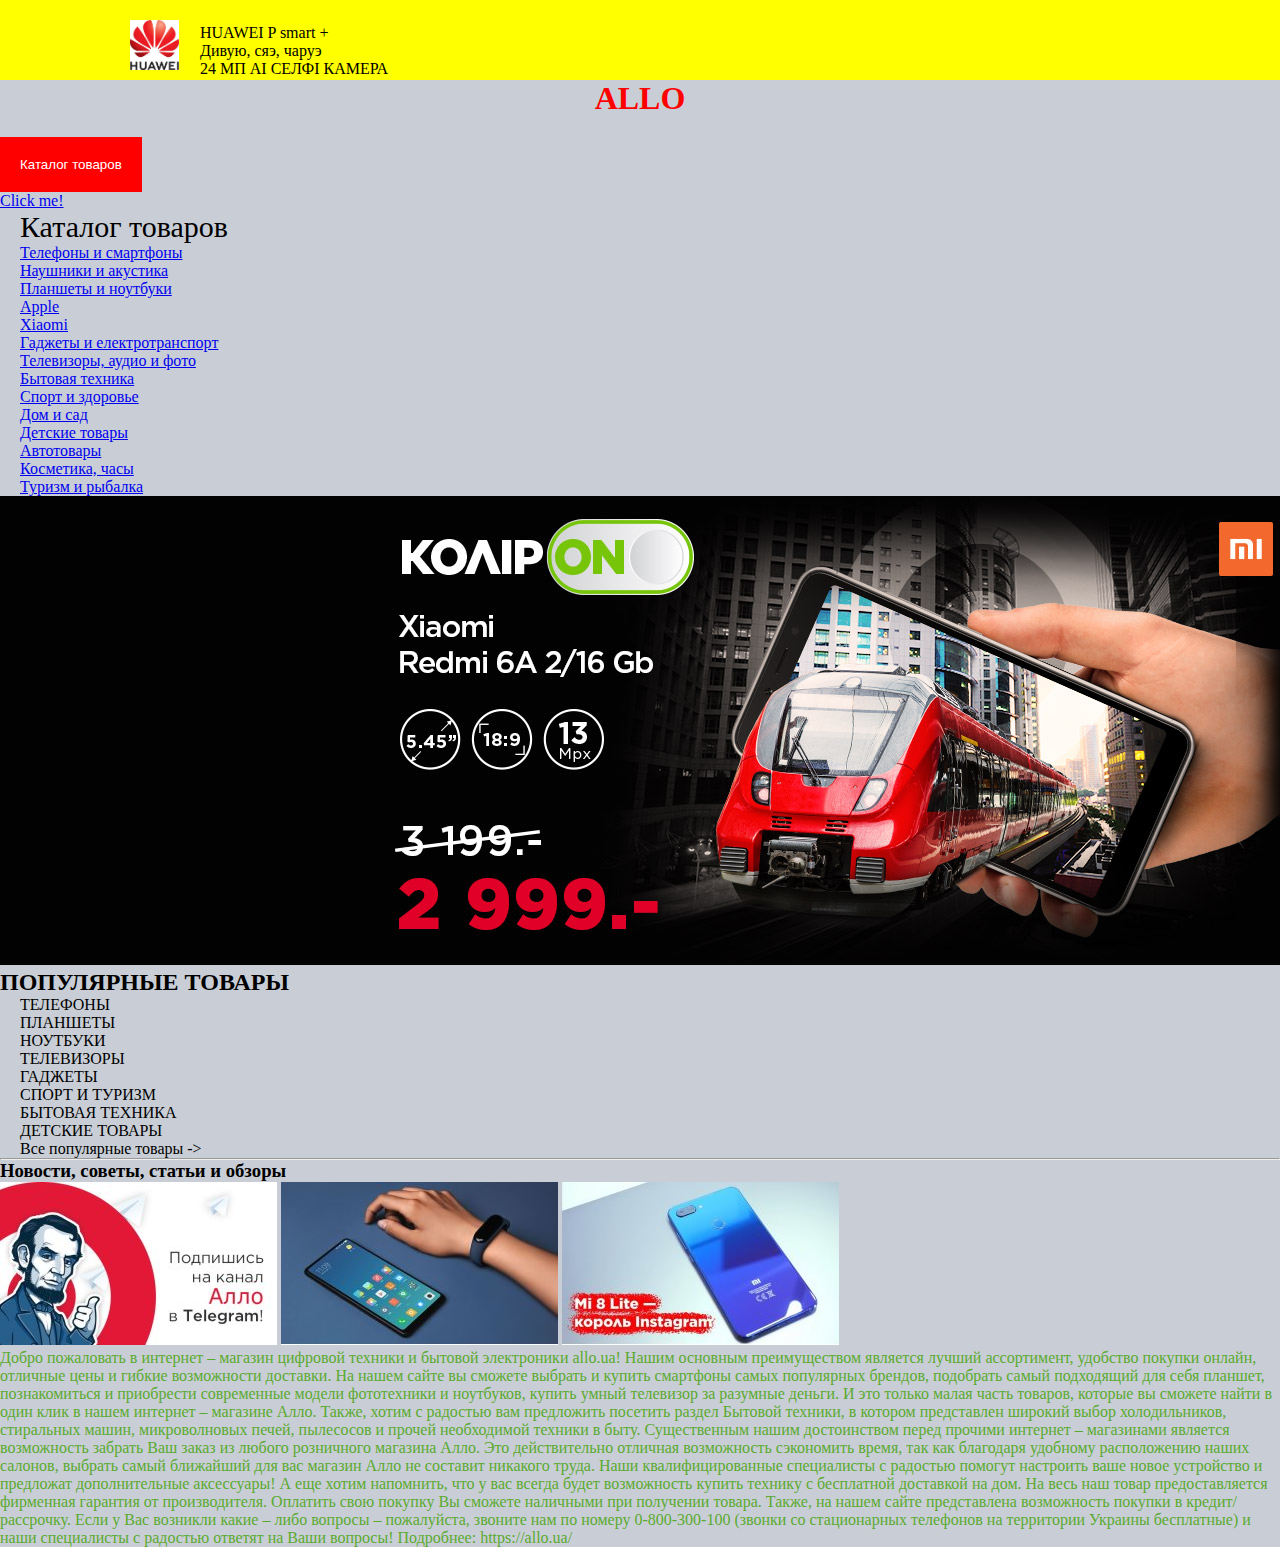
<file: index.html>
<!DOCTYPE html>
<html lang="en">
<head>
	<link rel="stylesheet" type="text/css" href="style.css">
	<meta charset="UTF-8">
	<title>Интернет-магазин ALLO</title>
</head>
<body>
	<div class="head">
		<div class="head-block">
			<div class="head-block-img">
				<img src="huawei.jpg" class="huawei-class"> 
			</div>
			<div class="head-block-text">
				<p>HUAWEI P smart + </p>
				<p>Дивую, сяэ, чаруэ</p>
				<p>24 МП АІ СЕЛФІ КАМЕРА</p>
			</div>
		</div>
	</div>

	<div class="ALLO">
		<h1>ALLO</h1>
	</div>


<div class="menushka">
  <button class="menu">Каталог товаров</button>
  <div class="viplivka">
    <a href="#">Телефоны и смартфоны</a>
    <a href="#">Наушники и акустика</a>
    <a href="#">Планшеты и ноутбуки</a>
    <a href="#">Спорт и здоровье</a>
    <a href="#">Туризм и рыбалка</a>
  </div>
</div>

	<p><a href="index1.html">Click me!</a></p>
	<ul> <p id="sss">Каталог товаров </p>
		<a href="#"><li>Телефоны и смартфоны</li></a>
		<a href="#"><li>Наушники и акустика</li></a>
		<a href="#"><li>Планшеты и ноутбуки</li></a>
		<a href="#"><li>Apple</li></a>
		<a href="#"><li>Xiaomi</li></a>
		<a href="#"><li>Гаджеты и електротранспорт</li></a>
		<a href="#"><li>Телевизоры, аудио и фото</li></a>
		<a href="#"><li>Бытовая техника</li></a>
		<a href="#"><li>Спорт и здоровье</li></a>
		<a href="#"><li>Дом и сад</li></a>
		<a href="#"><li>Детские товары</li></a>
		<a href="#"><li>Автотовары</li></a>
		<a href="#"><li>Косметика, часы</li></a>
		<a href="#"><li>Туризм и рыбалка</li></a>
	</ul>

	<img src="XiaomiRedmi6A_W.JPG">

	<h2>ПОПУЛЯРНЫЕ ТОВАРЫ</h2>
	<ul>
		<li>ТЕЛЕФОНЫ</li>
		<li>ПЛАНШЕТЫ</li>
		<li>НОУТБУКИ</li>
		<li>ТЕЛЕВИЗОРЫ</li>
		<li>ГАДЖЕТЫ</li>
		<li>СПОРТ И ТУРИЗМ</li>
		<li>БЫТОВАЯ ТЕХНИКА</li>
		<li>ДЕТСКИЕ ТОВАРЫ</li>
		<li>Все популярные товары -></li>
	</ul>
	<hr>

	<h3>Новости, советы, статьи и обзоры </h3>
	<img src="277x163_Telegram-kopiya.jpg">
	<img src="277x163_Obzor-Mi-Band-3-Glavnoe-foto.jpg">
	<img src="277x163_mi-8-lite.jpg">
	<p id="asasas">Добро пожаловать в интернет – магазин цифровой техники и бытовой электроники allo.ua! Нашим основным преимуществом является лучший ассортимент, удобство покупки онлайн, отличные цены и гибкие возможности доставки. На нашем сайте вы сможете выбрать и купить смартфоны самых популярных брендов, подобрать самый подходящий для себя планшет, познакомиться и приобрести современные модели фототехники и ноутбуков, купить умный телевизор за разумные деньги. И это только малая часть товаров, которые вы сможете найти в один клик в нашем интернет – магазине Алло. Также, хотим с радостью вам предложить посетить раздел Бытовой техники, в котором представлен широкий выбор холодильников, стиральных машин, микроволновых печей, пылесосов и прочей необходимой техники в быту. Существенным нашим достоинством перед прочими интернет – магазинами является возможность забрать Ваш заказ из любого розничного магазина Алло. Это действительно отличная возможность сэкономить время, так как благодаря удобному расположению наших салонов, выбрать самый ближайший для вас магазин Алло не составит никакого труда. Наши квалифицированные специалисты с радостью помогут настроить ваше новое устройство и предложат дополнительные аксессуары! А еще хотим напомнить, что у вас всегда будет возможность купить технику с бесплатной доставкой на дом. На весь наш товар предоставляется фирменная гарантия от производителя. Оплатить свою покупку Вы сможете наличными при получении товара. Также, на нашем сайте представлена возможность покупки в кредит/рассрочку. Если у Вас возникли какие – либо вопросы – пожалуйста, звоните нам по номеру 0-800-300-100 (звонки со стационарных телефонов на территории Украины бесплатные) и наши специалисты с радостью ответят на Ваши вопросы! 
Подробнее: https://allo.ua/</p>
</body>
</html>
</file>
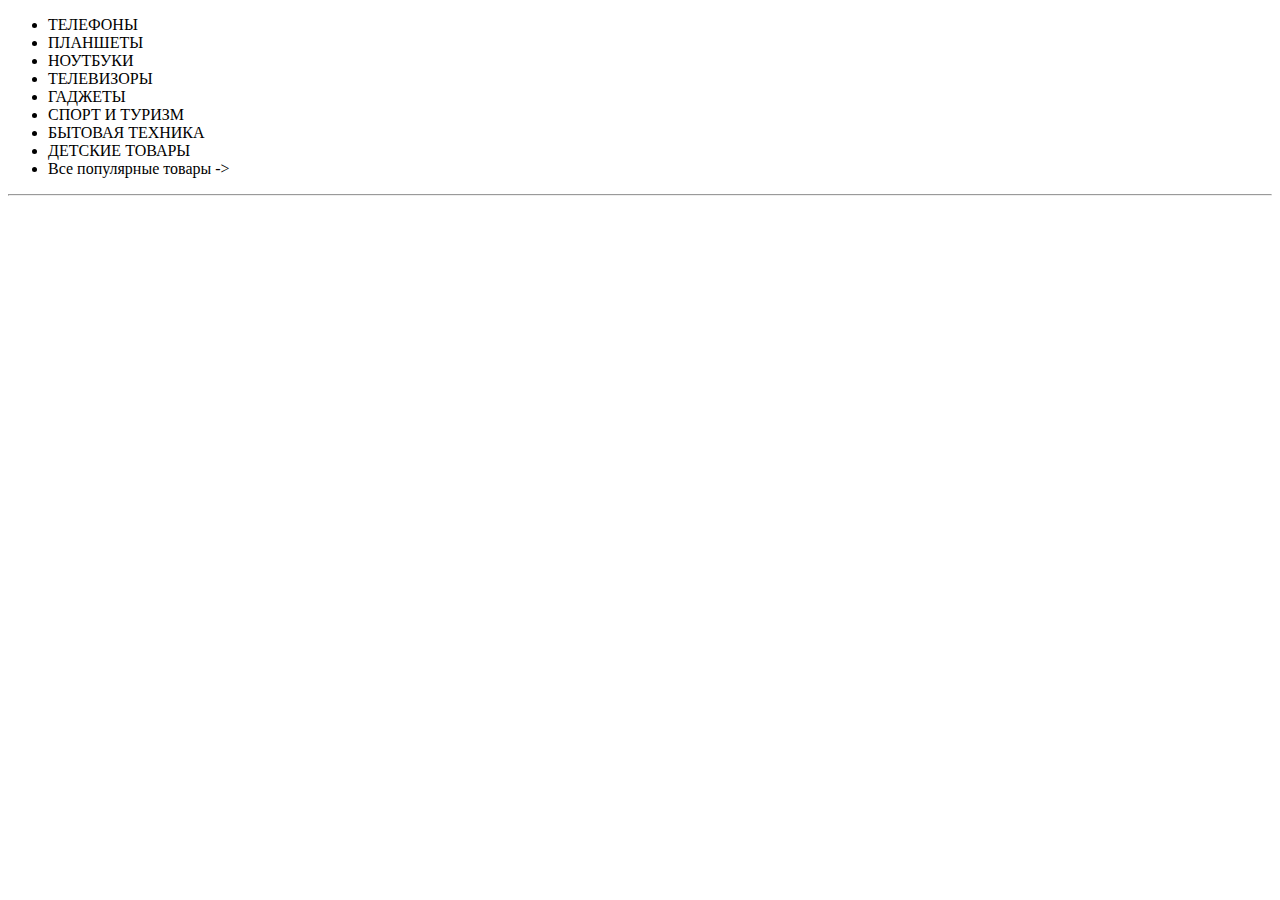
<file: index1.html>
<!DOCTYPE html>
<html lang="en">
<head>
	<meta charset="UTF-8">
	<title>Allo - магазин</title>
</head>
<body>

	<ul>
		<li>ТЕЛЕФОНЫ</li>
		<li>ПЛАНШЕТЫ</li>
		<li>НОУТБУКИ</li>
		<li>ТЕЛЕВИЗОРЫ</li>
		<li>ГАДЖЕТЫ</li>
		<li>СПОРТ И ТУРИЗМ</li>
		<li>БЫТОВАЯ ТЕХНИКА</li>
		<li>ДЕТСКИЕ ТОВАРЫ</li>
		<li>Все популярные товары -></li>
	</ul>
	<hr>
	
</body>
</html>
</file>
<file: style.css>
* {
	margin: 0 0;
	padding: 0 0;
}

body {
	background-color: #c9ced6;
}

.huawei-class {
	height: 50px;
	margin-left: 130px;
	margin-top: 20px; 
}

.head {
	height: 80px;
	background-color: yellow;
}

.head-block-text {
	text-align: left;
	margin-left: 200px;
	margin-top: -50px;
}

h1 {
	text-align: center;
	font-weight: 50px;
	color: red;
}

#sss {
	font-size: 30px;
}

ul {
	margin-left: 20px;
}

li {
	list-style: none;
}

#asasas {
	color: #5aaa2f;

}

.menu {
    background-color: red;
    color: white;
    border: none;
    cursor: pointer;
    padding:20px;
    margin-top:20px;
}

.menu:hover {
    background-color: red;
    }
    
.menushka {
    position: relative;
    display: inline-block;
}
.viplivka {
    display: none;
    background-color: black;
    min-width: 200px;
}
.viplivka a {
    color: white;
    padding: 20px;
    text-decoration: none;
    display: block;
}
.menushka:hover .viplivka {
    display: block;
}
</file>
